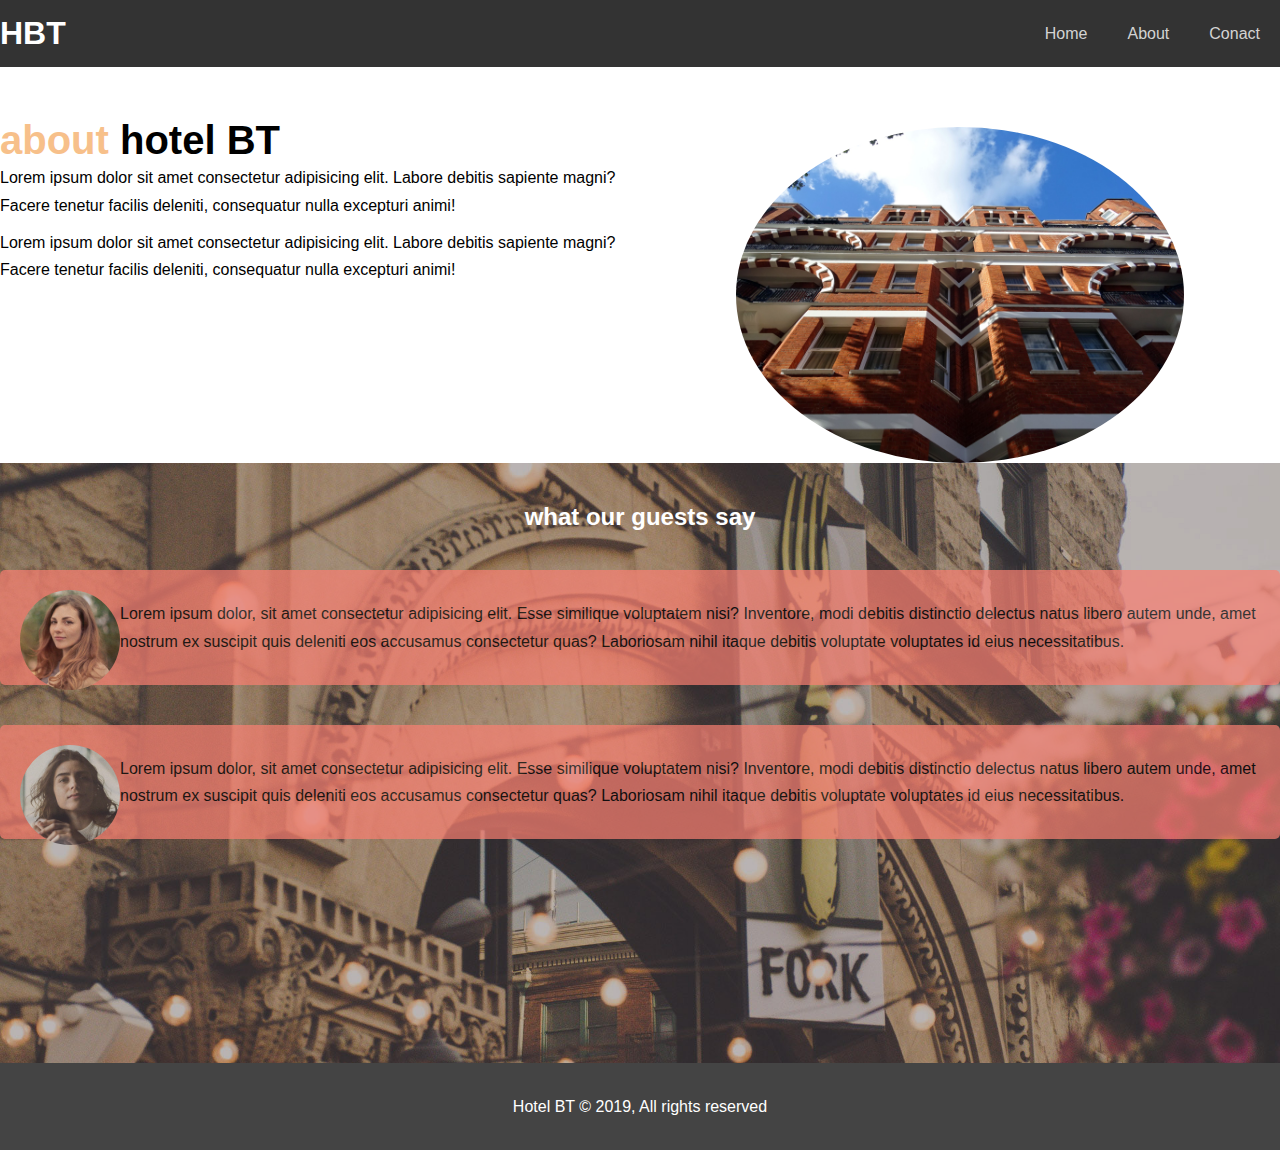
<file: about.html>
<!DOCTYPE html>
<html lang="en">
<head>
    <meta charset="UTF-8">
     <meta name="viewport" content="width=device-width, initial-scale=1.0">
    <meta http-equiv="X-UA-Compatible" content="ie=edge">
    <meta name="description" content="welcome to the best hotel">
    <meta name="keywords" content="hotel, boston, accomodation"> 
    <link rel="stylesheet" href="css/style.css"> <!--this is to link to our css stylesheet-->
    <link rel="stylesheet" media="screen and (max-width:768px)" href="css/mobile.css"> <!--this is to link to our css monile stylesheet-->
    <title>Hotel DP | About  </title>
</head>
<body> 
  <header>
      <nav id="navbar">
          <h1 class="logo"><a href="index.html"></a>HBT</h1> <!--this is to create the logo of our bebsite that if we click on it will take us to home page-->
        <ul>
            <li> <a href="index.html">Home</a></li>
            <li> <a href="about.html">About</a></li>
            <li> <a href="contact.html">Conact</a></li>
        </ul>
        </nav>
       </header> 

       <section id="about-info" class="py-1">

           <div class="container">
               <div class="info-left">
                   <h1><span class="text-primary">about </span> hotel BT</h1> <!--we want to style word about a bit different, that's why the span-->
                   <p>Lorem ipsum dolor sit amet consectetur adipisicing elit. Labore debitis sapiente magni? Facere tenetur facilis deleniti, consequatur nulla excepturi animi!</p>
                   <p>Lorem ipsum dolor sit amet consectetur adipisicing elit. Labore debitis sapiente magni? Facere tenetur facilis deleniti, consequatur nulla excepturi animi!</p>
               </div>

               <div class="info-right">
                   <img src="./photo-2.jpg" alt="hotel">
               </div>
           </div>

       </section>

       <!--now we want to add another section which comes below - testimonials which are reviews from our guests. Since the above placed items were floated, in order to exclude errors in placing our current section of testimonials, we need to clear the floats which we do below-->
  <div class="clr"></div>
  <section id="testimonials">
      <div class="container">
          <h2>what our guests say</h2>
      </div>
      <div class="testimonials">
          <img src="person-1.jpg">
          <p>Lorem ipsum dolor, sit amet consectetur adipisicing elit. Esse similique voluptatem nisi? Inventore, modi debitis distinctio delectus natus libero autem unde, amet nostrum ex suscipit quis deleniti eos accusamus consectetur quas? Laboriosam nihil itaque debitis voluptate voluptates id eius necessitatibus.</p>
      </div>
      <div class="testimonials">
            <img src="person-2.jpg">
            <p>Lorem ipsum dolor, sit amet consectetur adipisicing elit. Esse similique voluptatem nisi? Inventore, modi debitis distinctio delectus natus libero autem unde, amet nostrum ex suscipit quis deleniti eos accusamus consectetur quas? Laboriosam nihil itaque debitis voluptate voluptates id eius necessitatibus.</p>
        </div>
  </section>

  <footer id="main-footer">
      <p> Hotel BT &copy; 2019, All rights reserved </p>
  </footer>

</body>
</html>
</file>
<file: css/mobile.css>
/*so in this file we'll make changes o our hotel website so it's mobile responsive*/
/*so for e.g. on our mobile version, we want to get rid of some floats we established for our desktp page*/

#navbar .logo {float:none;
text-align: center;}

#navbar ul, #navbar ul li {float:none;}

/*se how our page structure changes when you squeze the page, navbar items are no onger in a row, but on another*/

/*we'll remove too much space between the navbar items*/

#navbar ul li a{padding: 5px;
border-bottom: lightblue dotted 1px;}


/*now we'll style our home info section - the one under main section with the picture on left and some text on right*/
#home-info .info-img{display:none;} /*by doing this on mobile sites the picture on the left will not display at all*/

/*but now our text is not centered - we need to get rid of the float and change the page width to 100%*/
#home-info .info-content{float:none;
width: 100%;}

/*now we want our last home page part - the 3 boxes not to be next to each other but on each other*/
.box{float:none;
width:100%;}

/*here we'll make changes to our about page, but first we need to put link to our css file in our about page*/
/*first we'll get rid of floats so that both parts of info section are not next but on anouther*/
#about-info .info-right, #about-info .info-left {float:none;
width:100%;}

#about-info .info-right{margin-top:30 px;} /*this is to add some space between text and picture*/

.container h1 {text-align: center;} /*to center our heading*/

/*contact page - first add the link to css stylesheet on contact page */
#contact-info .box {border-bottom: lightgreen dotted 1px;} /*this is just to separate them a bit*/
</file>
<file: css/style.css>
*{margin:0;
padding:0;
box-sizing: border-box;}/*this is to reset default margin and padding from our website*/

/*main styling - for the page as a whole*/
html, body{font-family: 'Segoe UI', Tahoma, Geneva, Verdana, sans-serif;
line-height: 1.7em;}

a{color: lightgrey;
text-decoration: none;
}

h1,h2,h3 {padding-bottom: 20 px;} /*since we removed margins and padding for the whole page above, we need to now add some spacing so that the nav items are not so squized.*/

p{margin:10px 0;}

/*navbar styling*/
#navbar{background:#333;
color:white;
overflow:auto;}
 /*this makes the background show no matter what*/

 .clr{clear: both;}


/*group padding - for multiple elements*/
.py-1 {padding:60px 0;}

 #navbar .logo {float:left;
padding-top:20px;} /*this is to make the logo stay on the left side*/

#navbar ul{list-style: none;
    float:right;
} /*this is to locate navbar items on the right side*/

#navbar ul li {float:left;} /*this is to locate nav items next to each other and not under another*/

#navbar ul li a{display:block;
padding:20px;
text-align: center;}
 /*next nav item should push the next one to the new line, and we want them to be a fir further from one another*/

 #navbar ul li a:hover{background: #444;
color:lightblue;}

/*showcase styling*/
#showcase {background: url(../showcase.jpg) no-repeat
center center/cover; 
height:600px;} /* we put 2 dots because our img is outside of the folder we are currently in*/

/*showcase content styling*/

#showcase .showcase-content{
    color:white; /*font color white*/
    text-align: center; /*text in the page center*/
    padding-top: 170px; /*text moved down a bit from the top of the page*/
}

#showcase .showcase-content h1 {font-size:16px;
    line-height:1.2em;}

.text-primary{color:#f7c08a;} /*so that enjoy word has a different color*/

.lead{font-size:20px;}

#showcase .showcase-content p{padding-bottom: 20px;
line-height:1.7em;} /*this is to move about us a bit lower*/

.btn {display:inline-block; /*we want all 3 words about our hotel to be in one line, but we don't want anything else in this line except for the button "about our hotel" that's why inline block*/
font:size:18px;
color:white;
background:#333;
padding:13px 20px; /*to make the button a bit wider and bigger*/
border:none;
cursor:pointer;}

.btn-light{background:#f4f4f4;
    color:black;
}

.btn:hover {background:#f7c08a;
color:#333;}

/*home info styling*/
#home-info{height:400px;}

#home-info .info-img {float:left;
width:50%; /*50% because we split this section between the img and the content which takes the second half of the width.*/
background: url('../photo-1.jpg') no-repeat;
min-height:100%;}

#home-info .info-content {float:rigt;
width: 50%;
height:100%;
text-align: center;
padding:50px 30px;
overflow:hidden;}

.bg-dark{background: #333;
color:white;}

#home-info .info-content p{padding-bottom: 30px;} /*this is to move the read more a bit apart from the paragraph text*/

/*now we want to style our icons and descriptions*/
.box{float:left;
    background:white;
width:33.3%; /*we want them all in one line, but we still should add the left float*/
padding:15px; /*padding will not be added to width as we established at the very top that box sizing is box border*/
text-align: center;
}

.box i {margin-bottom:10px;} /*this is to add some sace between the icon and the description*/

/*footer styling*/
#main-footer {text-align: center;
background: #444444;
color:white;
padding:20px;}

/*styling of our about page*/
#about-info .info-right {float: right;
width:50%;
height:100%;}

#about-info .info-right img{display:block;
margin:auto;
width:70%;
border-radius: 100%;} /*we want the picture to be round*/

#about-info .info-left {float:left;
width: 50%;
min-height:100%;}

/*Everything is squized a bit now. So, we want to add some padding. We don't want to add padding to each element separately. That's why above we'll create a group padding for a class let's say py-1. we just need to add this class to every element we want to add this particular padding to in our html file*/

.container h1 {font-size:40px;}


/*styling of our reviews- testimonials*/
#testimonials {height:600px;
background: url('../test-bg.jpg') no-repeat center center/cover;
padding-top:40px;}

#testimonials .testimonials img {width:100px;
float: left;
margin-right: 20 px;
border-radius: 50%;} /*we needed to make the images smaller cause they were exceeding the container*/

/*now we are styling the header - what guests say about us*/
.container h2{color:white;
text-align: center;
padding-bottom: 40px;}


.testimonials {padding:20px;
margin-bottom: 40px;
background:salmon;
border-radius: 5px;
opacity:0.7;}

/*now we are styling our contact page*/
#contact-form .form-group{margin-bottom:20px;
margin-left:30px;} /*so items are not so squized*/

#contact-form label {display:block;
margin-bottom: 5px;}

#contact-form input,
#contact-form textarea {widows: 100%;
padding:10px;
border:1px grey solid;}

#contact-form textarea {height:200px;} /*we want this last field - message to be bigger than the other so that more text can be filled in*/
</file>
